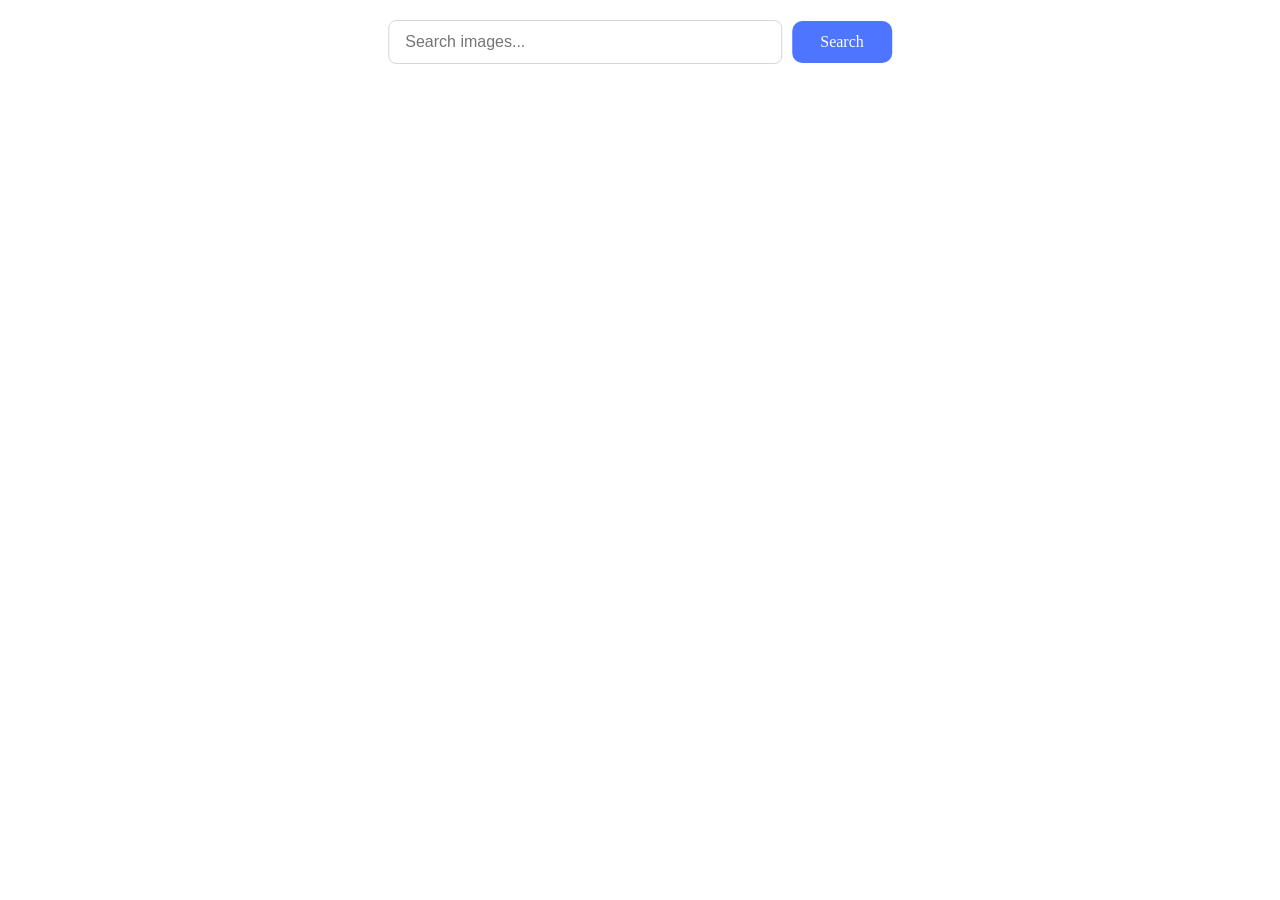
<file: src/index.html>
<!doctype html>
<html lang="en">
  <head>
    <meta charset="UTF-8" />
    <link rel="icon" type="image/svg+xml" href="/favicon.svg" />
    <meta name="viewport" content="width=device-width, initial-scale=1.0" />
    <title>Homework12</title>
    <link rel="stylesheet" href="./css/styles.css" />
  </head>
  <body>
    <div class="container">
      <form class="form">
        <label>
          <input
            type="text"
            name="search-text"
            placeholder="Search images..."
            required
          />
        </label>
        <button type="submit">Search</button>
      </form>
      <div class="loader-container is-hidden">
        <span class="loader"></span>
      </div>
      <ul class="gallery"></ul>
      <button type="button" class="load-more-btn is-hidden">Load more</button>
    </div>
    <script type="module" src="./main.js"></script>
  </body>
</html>
</file>
<file: src/css/styles.css>
@import url('./reset.css');
@import url('./base.css');
@import url('./loader.css');
@import url('./form.css');
@import url('./gallery.css');
@import url('./loadMoreBtn.css');
</file>
